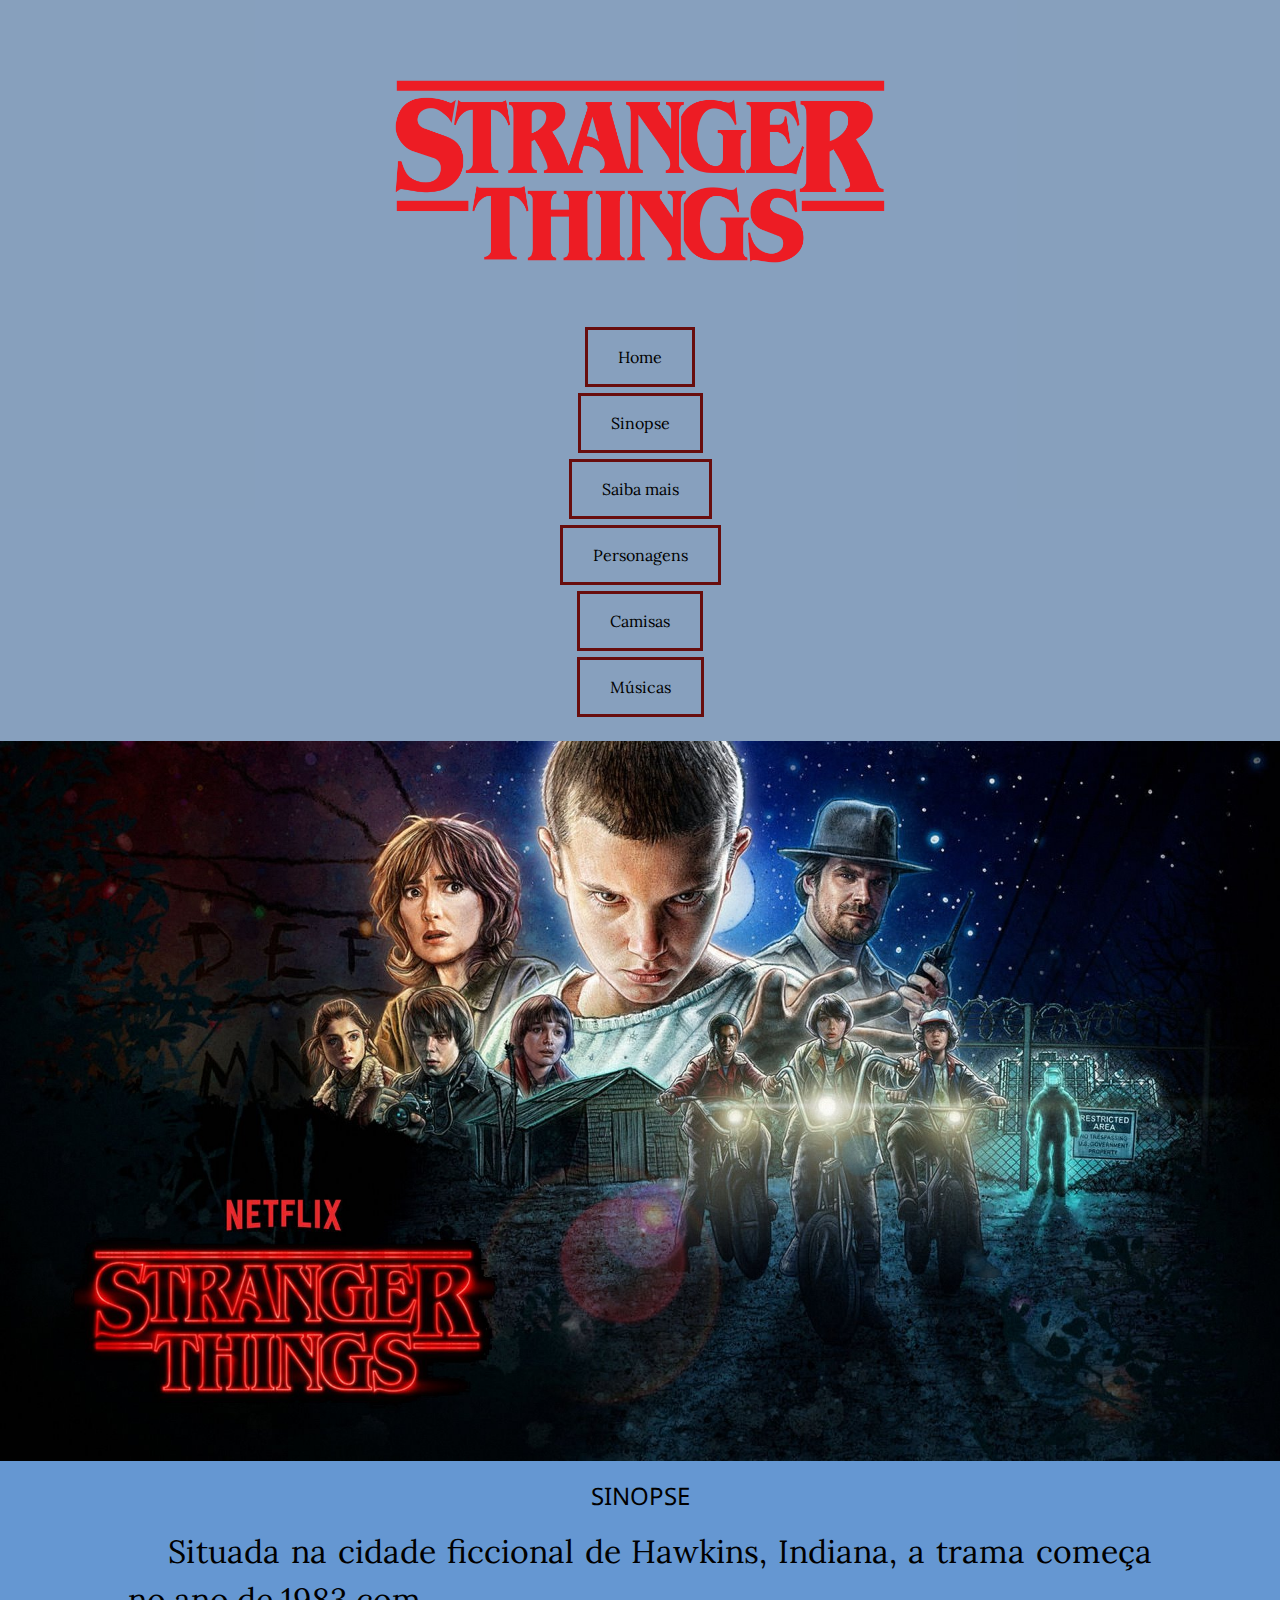
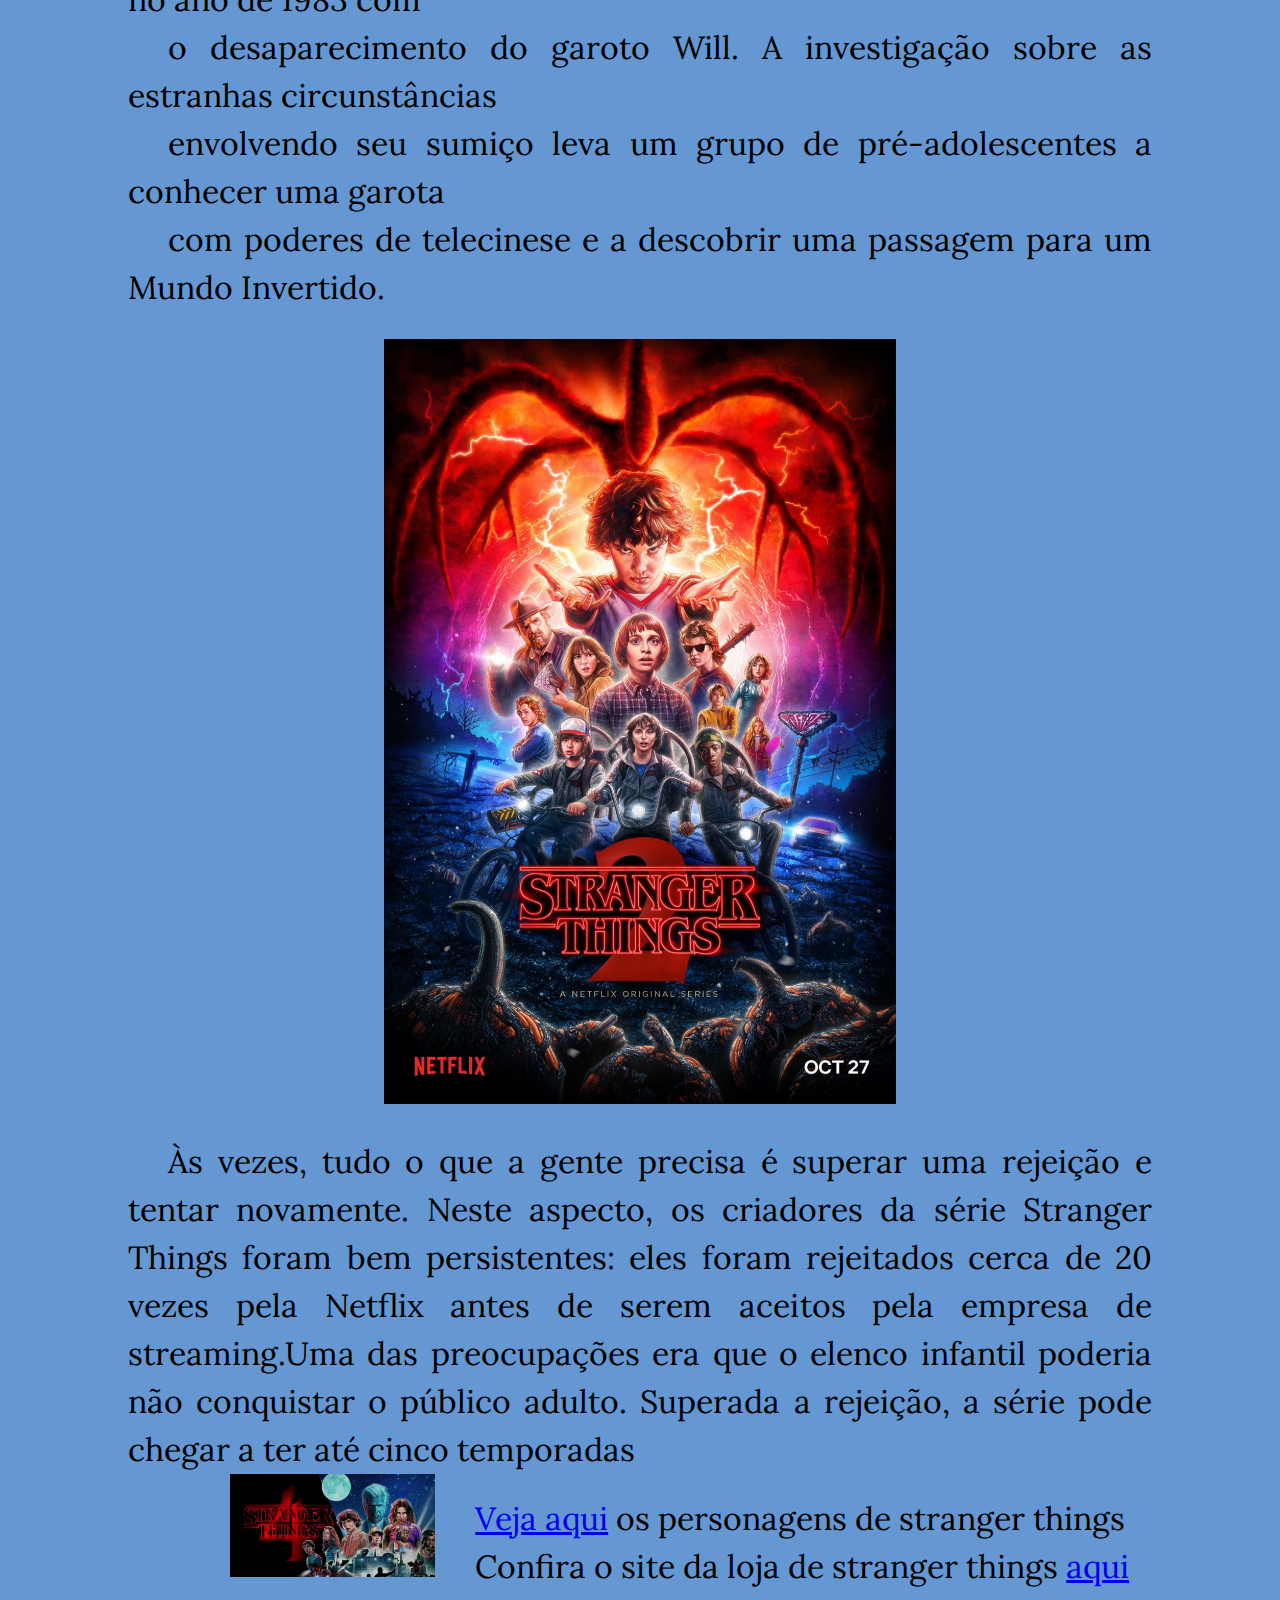
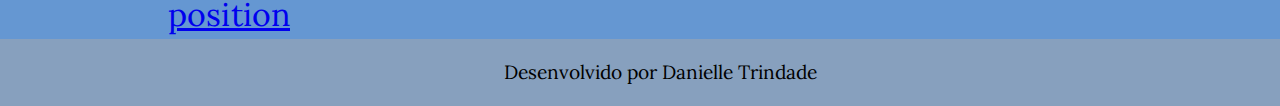
<file: index.html>
<!DOCTYPE html>
<html lang="pt-br">
<head>
    <meta charset="UTF-8">
    <meta http-equiv="X-UA-Compatible" content="IE=edge">
    <meta name="viewport" content="width=device-width, initial-scale=1.0">
    <link rel="shortcut icon" href="img/favicon.ico" type="image/x-icon">
    <link rel="stylesheet" href="css/reset.css">
    <link rel="stylesheet" href="css/estilo.css">
    <link href="https://fonts.googleapis.com/css2?family=Lora:ital,wght@1,500&family=Noto+Sans:wght@300&family=Playfair+Display:ital,wght@1,500&display=swap" rel="stylesheet">
    <title>Stranger things</title>
</head>
<body>
    <header>
        <div class="menu">
            <div class="logo"> 
                <img class=img_logo src="img/Stranger-Things-Logo.png" alt="logo">
    
        </div>
        <nav class="item_menu"> 
             <ul>
                <li><a href="index.html">Home</a></li>
                <li><a href="#sinopse">Sinopse</a></li>
                <li><a href="#mais">Saiba mais</a></li>
                <li><a href="personagens.html">Personagens</a></li>
                <li><a href="com.html">Camisas</a></li>
                <li><a href="contato.html">Músicas</a></li>
             </ul>
        </nav>
        </div>
        <figure>
            <img class="img_topo" src="img/strangerthings3.jpg" alt="Banner primeira temporada de stranger things">
        </figure>
    </header>
    <div class="container">
        <section id="sinopse">
            <h2>SINOPSE</h2>
         <p>Situada na cidade ficcional de Hawkins, Indiana, a trama começa no ano de 1983 com </p>
         <p>o desaparecimento do garoto Will. A investigação sobre as estranhas circunstâncias</p>
         <p>envolvendo seu sumiço leva um grupo de pré-adolescentes a conhecer uma garota</p>
         <p>com poderes de telecinese e a descobrir uma passagem para um Mundo Invertido.</p>    
         <figure>
             <img class="diereita src="'' alt="">
         </figure>
         <figure>
            <img class="img_corpo" src="img/strangerthings2.jpg" alt="Banner segunda temporada de stranger things">
         </figure>
         </section>
         <section id="mais"> 
         <p>Às vezes, tudo o que a gente precisa é superar uma rejeição e tentar novamente. Neste aspecto, os criadores da série Stranger Things foram bem persistentes: eles foram rejeitados cerca de 20 vezes pela Netflix antes de serem aceitos pela empresa de streaming.Uma das preocupações era que o elenco infantil poderia não conquistar o público adulto. Superada a rejeição, a série pode chegar a ter até cinco temporadas</p>
         <figure>
             <img class="esquerda" src="img/20220527-ovicio-stranger-things-promo.avif" alt="imagem atores">
         </figure>
         </section>

         <p><a href="personagens.html">Veja aqui</a> os personagens de stranger things</p>
         <p>Confira o site da loja de stranger things <a href="https://strangerthings-store.com/">aqui</a></p>
         <p><a  href="testetcss.html">position</a></p>
    </div>
    <footer>
        <p class="escondido"> TESTE <a href="testetcss.html">CSS</a></p>
        <p>Desenvolvido por Danielle Trindade</p>
    </footer>              
</body>
</html>
</file>
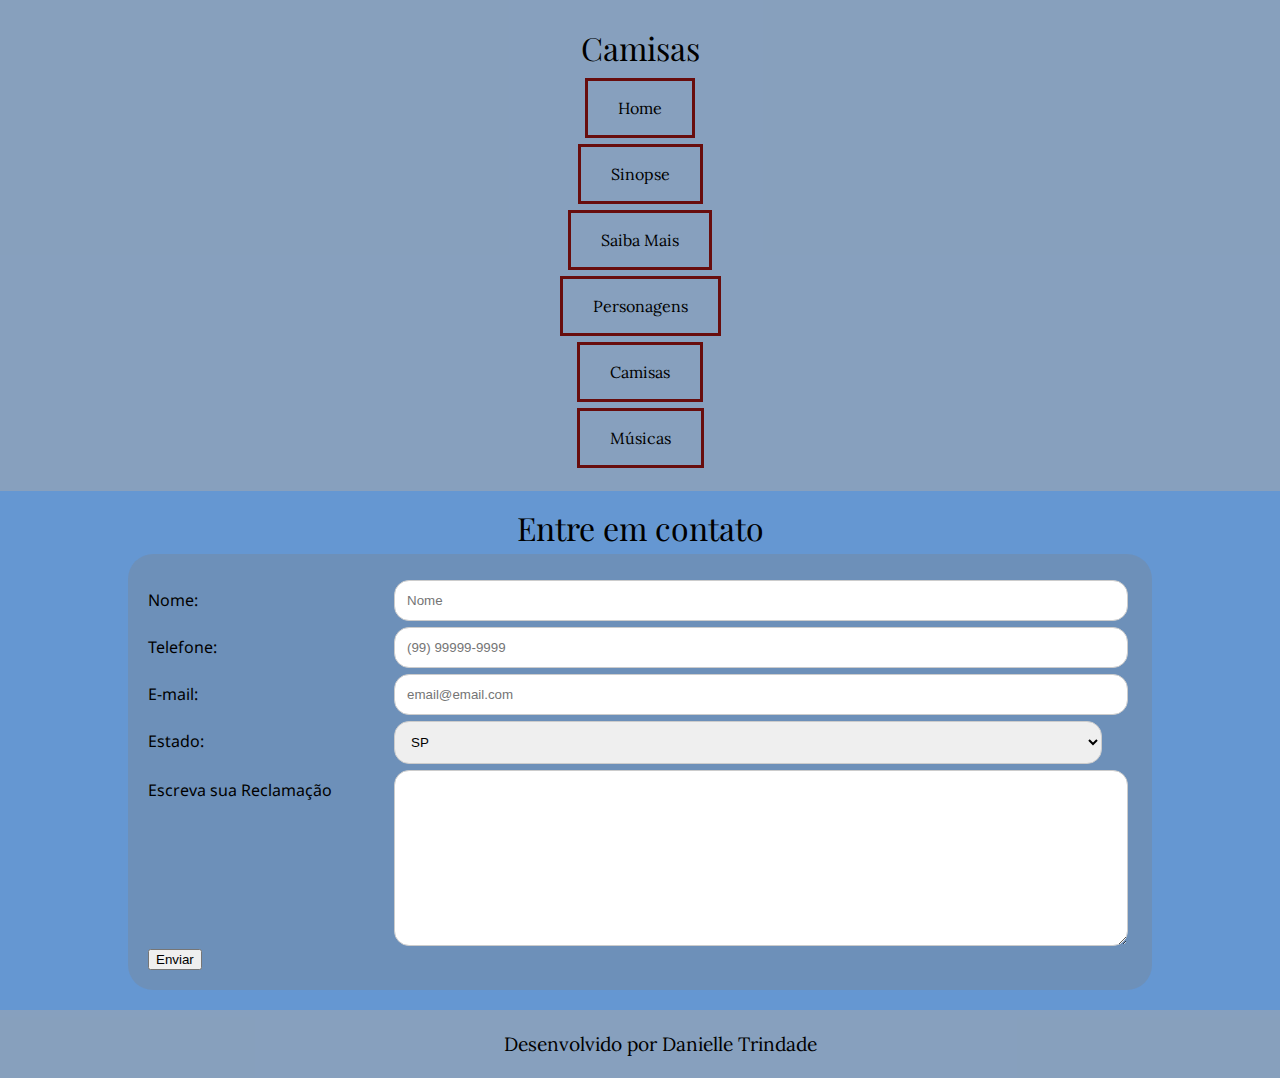
<file: com.html>
<!DOCTYPE html>
<html lang="en">
<head>
    <meta charset="UTF-8">
    <meta http-equiv="X-UA-Compatible" content="IE=edge">
    <meta name="viewport" content="width=device-width, initial-scale=1.0">
    <link rel="stylesheet" href="css/reset.css">
    <link rel="stylesheet" href="css/estilo.css">
    <link href="https://fonts.googleapis.com/css2?family=Lora:ital,wght@1,500&family=Noto+Sans:wght@300&family=Playfair+Display:ital,wght@1,500&display=swap" rel="stylesheet">
    <title>Camisas</title>
</head>
<body>
    <header>
        <div class="menu">
          <div class="logo"> 
            <h1>Camisas</h1>
            
        </div>
        <nav class="item_menu">
            <ul>
                <li><a href="index.html">Home</a></li>
                <li><a href="index.html#sinopse">Sinopse</a></li>
                <li><a href="index.html#mais">Saiba Mais</a></li>
                <li><a href="personagens.html">Personagens</a></li>  
                <li><a href="com.html">Camisas</a></li>
                <li><a href="contato.html">Músicas</a></li>
            </ul>
        </nav>
      </div>
    </header>
    <div class="container">
        <section>
            <h1>Entre em contato</h1>
            <div class="borda_form">
                <form action="#">
                    <div class="row">
                        <div class="col-25">
                            <label for="#">Nome: </label>
                        </div>
                        <div class="col-75">
                            <input type="text" name="#" id="#" placeholder="Nome">  
                        </div>
                    </div>
                    <div class="row">
                        <div class="col-25">
                            <label for="#">Telefone: </label>
                        </div>
                        <div class="col-75">
                            <input type="tel" name="#" id="#" placeholder="(99) 99999-9999">
                        </div>
                    </div>
                    <div class="row">
                        <div class="col-25">
                            <label for="#">E-mail: </label>
                        </div>
                        <div class="col-75">
                            <input type="email" name="#" id="#" placeholder="email@email.com">
                        </div>
                    </div>
                    <div class="row">
                        <div class="col-25">
                            <label for="#">Estado: </label> 
                        </div>
                        <div class="col-75">
                            <select name="" id="">
                                <option value="sp">SP</option>
                                <option value="rj">RJ</option>
                                <option value="ba">BA</option>
                                <option value="mg">MG</option>
                                <option value="ce">CE</option>
                            </select>
                        </div>
                    </div>
                    <div class="row">
                        <div class="col-25">
                            <label for="#">Escreva sua Reclamação</label>  
                        </div>
                        <div class="col-75">
                            <textarea name="#" id="#" cols="50" rows="10"></textarea>
                        </div>
                    </div>
                    <div class="row botaoform">
                        <input type="submit" value="Enviar">                        
                    </div>
                </form>
            </div>
            
        </section>
    </div>
    <footer>
        <p>Desenvolvido por Danielle Trindade</p>
    </footer>
</body>
</html>
</file>
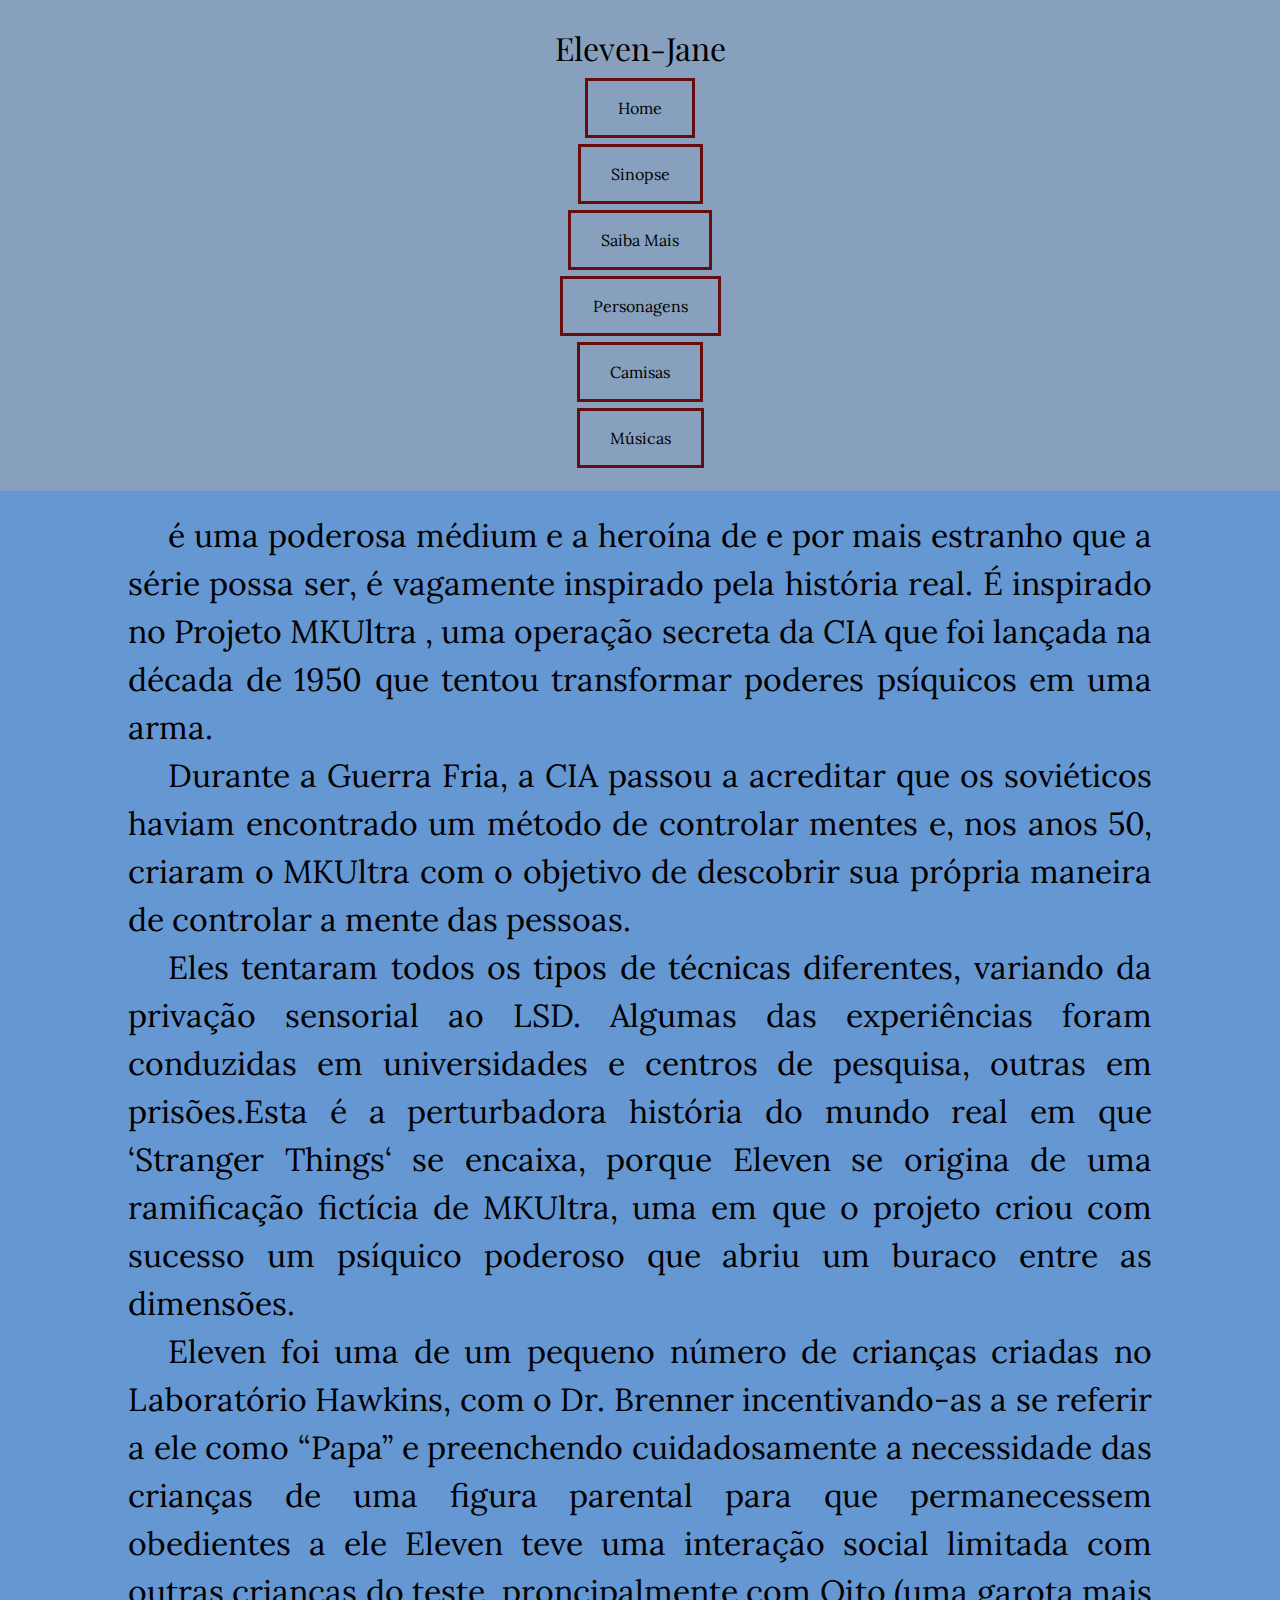
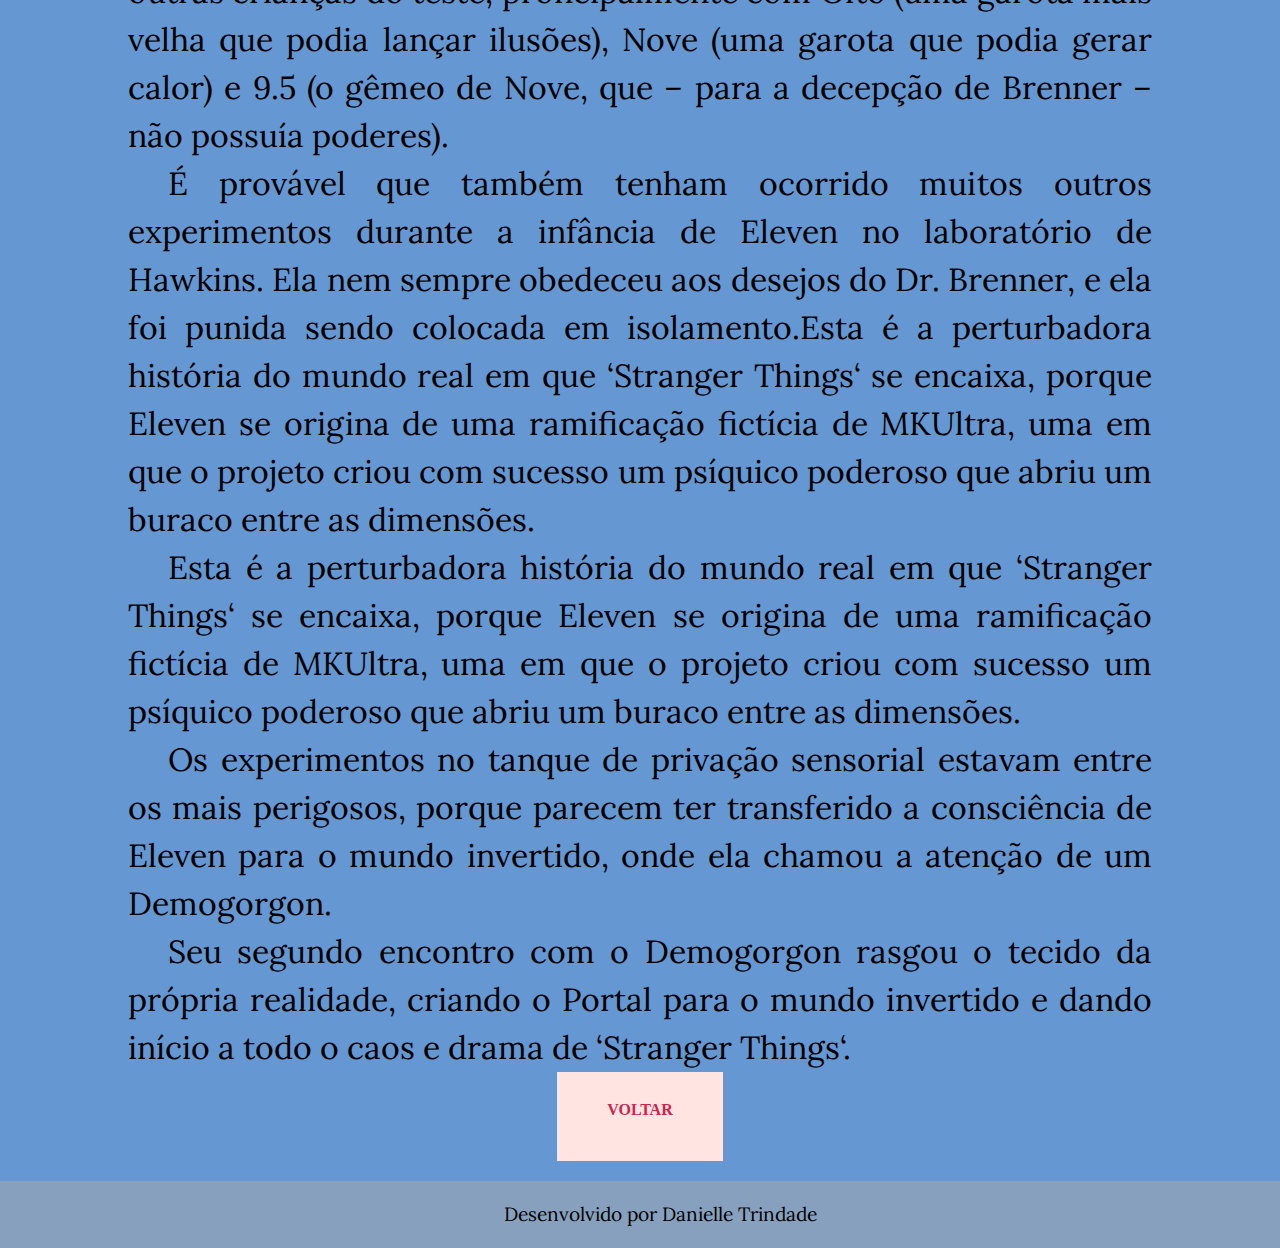
<file: personagens.html>
<!DOCTYPE html>
<html lang="en">
<head>
    <meta charset="UTF-8">
    <meta http-equiv="X-UA-Compatible" content="IE=edge">
    <meta name="viewport" content="width=device-width, initial-scale=1.0">
    <link rel="stylesheet" href="css/reset.css">
    <link rel="stylesheet" href="css/estilo.css">
    <link href="https://fonts.googleapis.com/css2?family=Lora:ital,wght@1,500&family=Noto+Sans:wght@300&family=Playfair+Display:ital,wght@1,500&display=swap" rel="stylesheet">
    <title>PERSONAGENS</title>
</head>
<body>
    <header>
       <div class="menu">
         <div class="logo">
            <h1>Eleven-Jane</h1>

            </div>
            <nav class="item_menu">
             <ul>
                <li><a href="index.html">Home</a></li>
                <li><a href="index.html#sinopse">Sinopse</a></li>
                <li><a href="index.html#mais">Saiba Mais</a></li>
                <li><a href="personagens.html">Personagens</a></li>  
                <li><a href="com.html">Camisas</a></li>
                <li><a href="contato.html">Músicas</a></li>
             </ul>
         </nav>
        </div>
    </header>

    <div class="container">
       <section class="=historia_personagens">
        <p>é uma poderosa médium e a heroína de e por mais estranho que a série possa ser, é vagamente inspirado pela história real. É inspirado no Projeto MKUltra , uma operação secreta da CIA que foi lançada na década de 1950 que tentou transformar poderes psíquicos em uma arma.</p>
        <p>Durante a Guerra Fria, a CIA passou a acreditar que os soviéticos haviam encontrado um método de controlar mentes e, nos anos 50, criaram o MKUltra com o objetivo de descobrir sua própria maneira de controlar a mente das pessoas.</p>
        <p>Eles tentaram todos os tipos de técnicas diferentes, variando da privação sensorial ao LSD. Algumas das experiências foram conduzidas em universidades e centros de pesquisa, outras em prisões.Esta é a perturbadora história do mundo real em que  ‘Stranger Things‘ se encaixa, porque Eleven se origina de uma ramificação fictícia de MKUltra, uma em que o projeto criou com sucesso um psíquico poderoso que abriu um buraco entre as dimensões.</p>
        <p>Eleven foi uma de um pequeno número de crianças criadas no Laboratório Hawkins, com o Dr. Brenner incentivando-as a se referir a ele como “Papa” e preenchendo cuidadosamente a necessidade das crianças de uma figura parental para que permanecessem obedientes a ele Eleven teve uma interação social limitada com outras crianças do teste, proncipalmente com Oito (uma garota mais velha que podia lançar ilusões), Nove (uma garota que podia gerar calor) e 9.5 (o gêmeo de Nove, que – para a decepção de Brenner – não possuía poderes).</p>
        <p>É provável que também tenham ocorrido muitos outros experimentos durante a infância de Eleven no laboratório de Hawkins. Ela nem sempre obedeceu aos desejos do Dr. Brenner, e ela foi punida sendo colocada em isolamento.Esta é a perturbadora história do mundo real em que  ‘Stranger Things‘ se encaixa, porque Eleven se origina de uma ramificação fictícia de MKUltra, uma em que o projeto criou com sucesso um psíquico poderoso que abriu um buraco entre as dimensões.</p>
        <p>Esta é a perturbadora história do mundo real em que  ‘Stranger Things‘ se encaixa, porque Eleven se origina de uma ramificação fictícia de MKUltra, uma em que o projeto criou com sucesso um psíquico poderoso que abriu um buraco entre as dimensões. </p>
        <p> Os experimentos no tanque de privação sensorial estavam entre os mais perigosos, porque parecem ter transferido a consciência de Eleven para o mundo invertido, onde ela chamou a atenção de um Demogorgon. </p>
        <p>Seu segundo encontro com o Demogorgon rasgou o tecido da própria realidade, criando o Portal para o mundo invertido e dando início a todo o caos e drama de  ‘Stranger Things‘.</p>
        <div class="pinta_botao">
            <a href="index.html">VOLTAR</a>
        </div>
     </section>
  </div>
  <footer>
       <p>Desenvolvido por Danielle Trindade</p>
    </footer>
</body>
</html>
</file>
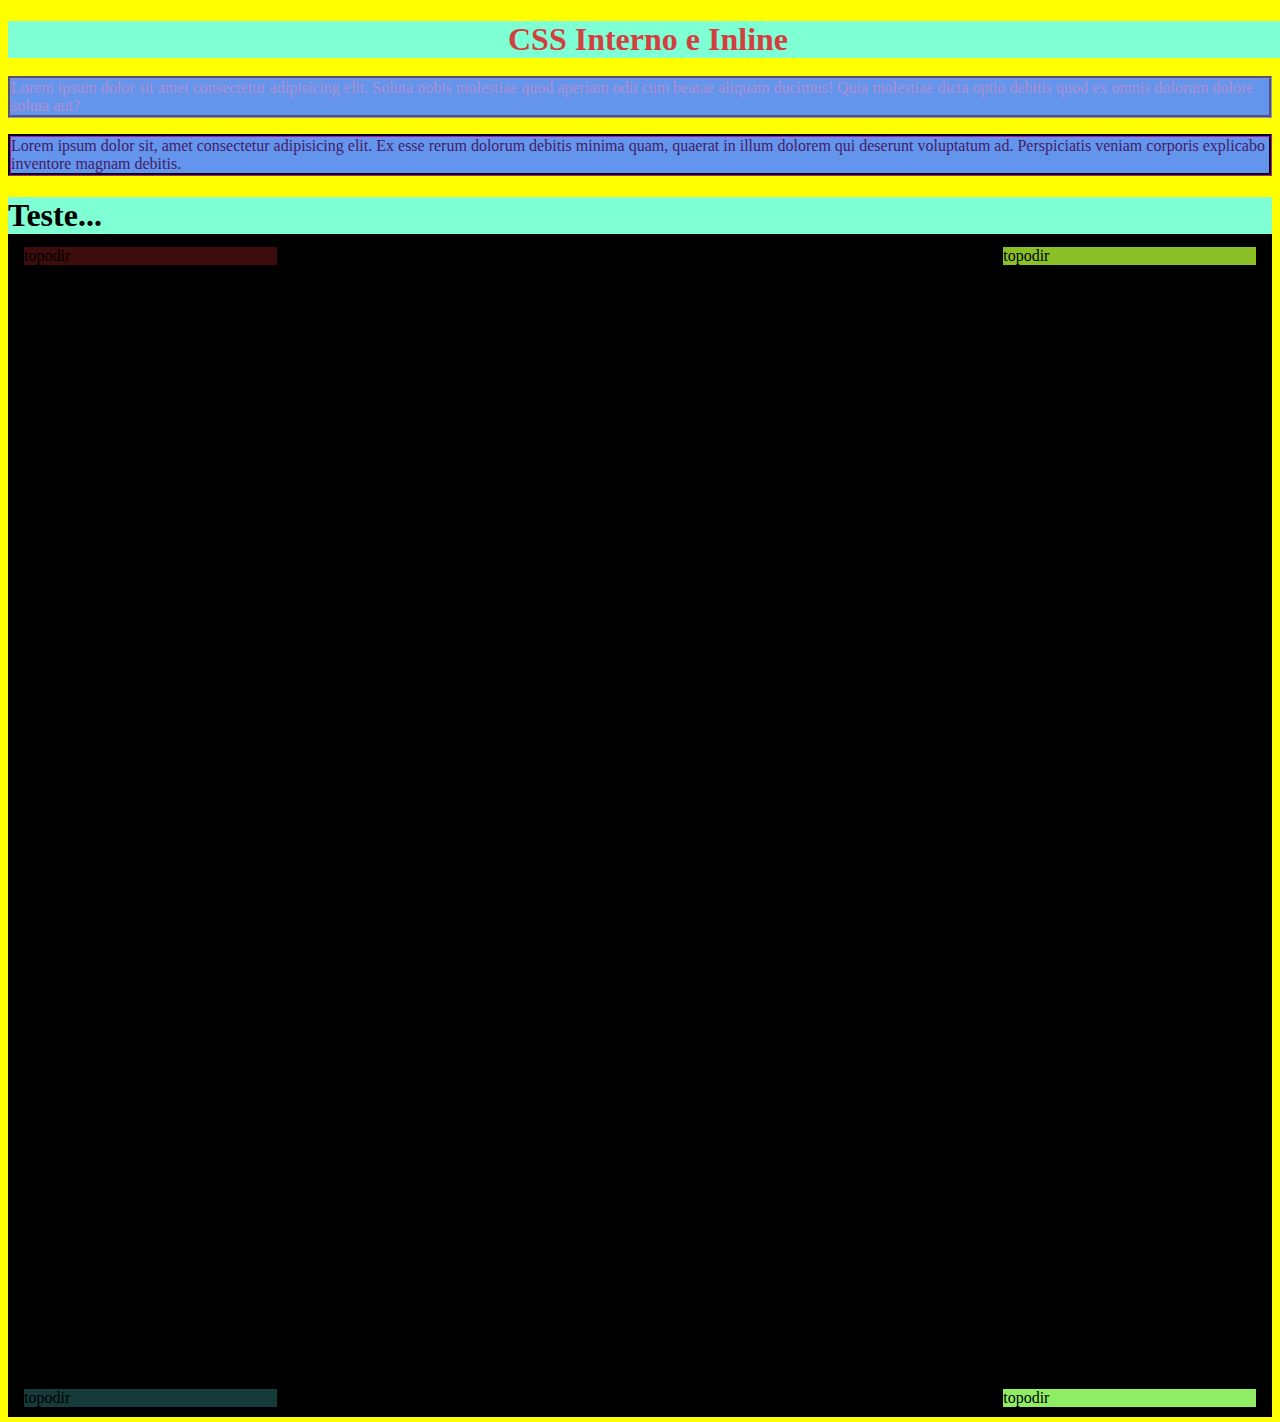
<file: testetcss.html>
<!DOCTYPE html>
<html lang="en">
<head>
    <meta charset="UTF-8">
    <meta http-equiv="X-UA-Compatible" content="IE=edge">
    <meta name="viewport" content="width=device-width, initial-scale=1.0">
    <title>CSS Interno e Inline </title>
    <style>
        body{
            background-color: yellow;
        }
        h1{
            background-color: aquamarine;
        }
        p{
            background-color: cornflowerblue;
        }
        /* div{
            width: 100px;
            height: 50px;
            background-color:cornflowerblue;
            margin: auto;            
        } */
        .botao{
            padding-top: 15px;
            text-align: center;
        }

        .fixo{
            position: fixed;
            width: 100%;
            z-index: 1030;
            top:0;
        }

        .cabe{
            width: 100%;
            position: relative;
            top: 60px;
        }      

        .container{
            width: 100%;
            height: 1220px;
            top:60px;
            position: relative;
            background-color: rgb(0, 0, 0);
        }     
        
        .topodir{
            position: absolute;
            width: 20%;
            background-color: rgb(138, 192, 38);
            right: 16px;
            top: 50px;

        }

        .topoesq{
            position: absolute;
            width: 20%;
            background-color: rgb(61, 12, 12);
            left: 16px;
            top: 50px;

        }

        .baixoesq{
            position: absolute;
            width: 20%;
            background-color: rgb(21, 59, 59);
            bottom: 10px;
            left: 16px;


        }
        .baixodir{
            position: absolute;
            width: 20%;
            background-color:rgb(143, 237, 100);
            bottom: 10px;
            right: 16px;


        }

    </style>
</head>
<body>
    <header>
        <h1 class="fixo" style="text-align: center;color: rgb(211, 63, 63); font-weight: bold;" >CSS Interno e Inline</h1>
        <div class="cabe">
            <p style="border-color: rgb(145, 145, 197); border-style: groove; color: rgb(176, 142, 207);">Lorem ipsum dolor sit amet consectetur adipisicing elit. Soluta nobis molestiae quod aperiam odit cum beatae aliquam ducimus! Quia molestiae dicta optio debitis quod ex omnis dolorum dolore soluta aut?</p>
            <p style="border-color: rgb(94, 13, 87); border-style: groove; color: rgb(67, 27, 104);">Lorem ipsum dolor sit, amet consectetur adipisicing elit. Ex esse rerum dolorum debitis minima quam, quaerat in illum dolorem qui deserunt voluptatum ad. Perspiciatis veniam corporis explicabo inventore magnam debitis.</p>
        </div>
    </header>
    <div class="main">
        <div class="container">
            <h1>Teste...</h1>
            <div class="topodir">topodir</div>
            <div class="topoesq">topodir</div>
            <div class="baixoesq">topodir</div>
            <div class="baixodir">topodir</div>
            <div class="centro">topodir</div>
        </div>

    </div>
    
    <a href="index.html"> <div> <p class="botao">HOME</p> </div> </a>
 
        

</body>
</html>
</file>
<file: css/estilo.css>
html{
   scroll-behavior: smooth;
}

body{
    background-color:#3074c2be;
}

.logo{
   padding-top: 1%;
   padding-bottom: 1%;
   text-align: center;
}

.menu, footer{
    background-color: rgba(169,169,169, 0.5);
    padding: 1.5%;
    font-family: 'Lora', serif;
}

.item_menu {
  line-height: 1.5;
  text-align: center;
}

.item_menu a{
  font-size: 1.2em;
}

.item_menu a:link{
  border: 3px solid #680d0d;
  color:	#000000;
  padding: 15px 30px;
  text-align: center;
  text-decoration: none;
  display: inline-block;
  font-size: 16px;
  margin: 4px 2px;
  margin-left: 2px;
  margin-top: 2px;
}

.item_menu a:visited{
  border: 3px solid #680d0d;
  color:	#000000;
  padding: 15px 30px;
  text-align: center;
  text-decoration: none;
  display: inline-block;
  font-size: 16px;
  margin: 4px 2px;
  margin-left: 2px;
  margin-top: 2px;
}


/* mouse over link */
.item_menu a:hover {
  border: 5px solid	#000000;
  color: #000000;
  padding: 15px 30px;
  text-align: center;
  text-decoration: none;
  display: inline-block;
  font-size: 16px;
  margin: 4px 2px;
  margin-left: 2px;
  margin-top: 2px;
}

 /* selected link */
 .itens_menu a:active {
  background-color: rgb(0, 0, 0);
  border: #000000;
  color: #bd0a0a;
  padding: 15px 30px;
  text-align: center;
  text-decoration: none;
  display: inline-block;
  font-size: 16px;
  margin: 4px 2px;
  margin-left: 2px;
  margin-top: 2px;
 }

section a:link{
  color: #c9254e;
}

section a:visited {
  color: rgb(107, 26, 161); 
}

section a:hover{
  color: #630c0c;
}

.fundo_diferente{
    background-image:linear-gradient(#FFF5EE);
}
     
.img_topo{
  width: 100%;  
}

.img_corpo{
    width: 50%;  
    margin-top: 1%;
    margin-bottom: 1%;
  }

figure{
    text-align: center;
}
    
.container{
    width: 80%;
    margin: auto;
}

h1{
    text-align: center;
    color: #000000;
    font-size: 2em; 
    font-family: 'Playfair Display', serif;         
}

h2{
  text-align: center;
  color: black;
  font-size: 1.5em;
  margin-bottom: 2%;
  font-family: 'Noto Sans', sans-serif;
}

p{
    font-size: 2em;
    text-align: justify;
    text-indent: 40px;
    line-height: 1.5;
    font-family: 'Lora', serif;
    
}

.historia_personagens > p{
    line-height: 1.5;
    font-size: 2em;
}

.pinta_botao{
   width: 150px;
   height:50px;
   background-image:linear-gradient(#FFE4E1);
   margin: auto;
   padding: 0.8%;
   text-align: center;
   padding-top: 3%;

}

.pinta_botao:hover{
    background-color: rgba(75, 63, 185, 0.534);
}

.pinta_botao a:link, .pinta_botao :visited{
    text-align: center;
    text-decoration: none;
    font-weight: bolder;
}

footer > p{
    font-size: 1.2em;
    text-align: center;
}

section{
    margin-top: 2%;
    margin-bottom: 2%;
}

.escondido{
    display: none;
}

.esquerda{
  float: left;
  width: 20%;
  margin-left: 10%;
}

table{
  border-collapse: collapse;
  width: 100%;
  margin-top: 2%;
  font-family: 'Lora', serif;
}


td,th{
  border: 5px inset #0000FF;
  padding-top: 1%;
  padding-bottom: 1%;
  text-align: center;
}
.img_logo{
  width: 40%;
  text-align: center;

}
tr:nth-child(even) {
  background-color: rgba(128, 128, 128, 0.3);
}

td:first-child{
  width: 40%;
}

td:first-child + td{
  width: 60%;
}

audio::-webkit-media-controls-panel{
  background-color:rgba(128, 128, 128, 0.3) !important;
  }
  
  .borda_form{
    background-color: rgba(128, 128, 128, 0.3) ;
    padding: 20px;
    border-radius: 25px;
    margin-top: 1%;
    box-sizing: border-box;
  }
  label {
    padding: 12px 12px 12px 0;
    display: inline-block;
    font-family: 'Noto Sans', sans-serif;
  }

  input[type=text], select, textarea, input[type=tel], input[type=email] {
    width: 96%;
    padding: 12px;
    border: 1px solid #ccc;
    border-radius: 15px;
    resize: vertical;
  }
 

.col-25{
  width: 25%;
  float: left;
  margin-top: 6px;

}

.col-75{
width: 75%;
float: left;
margin-top: 6px;
}
</file>
